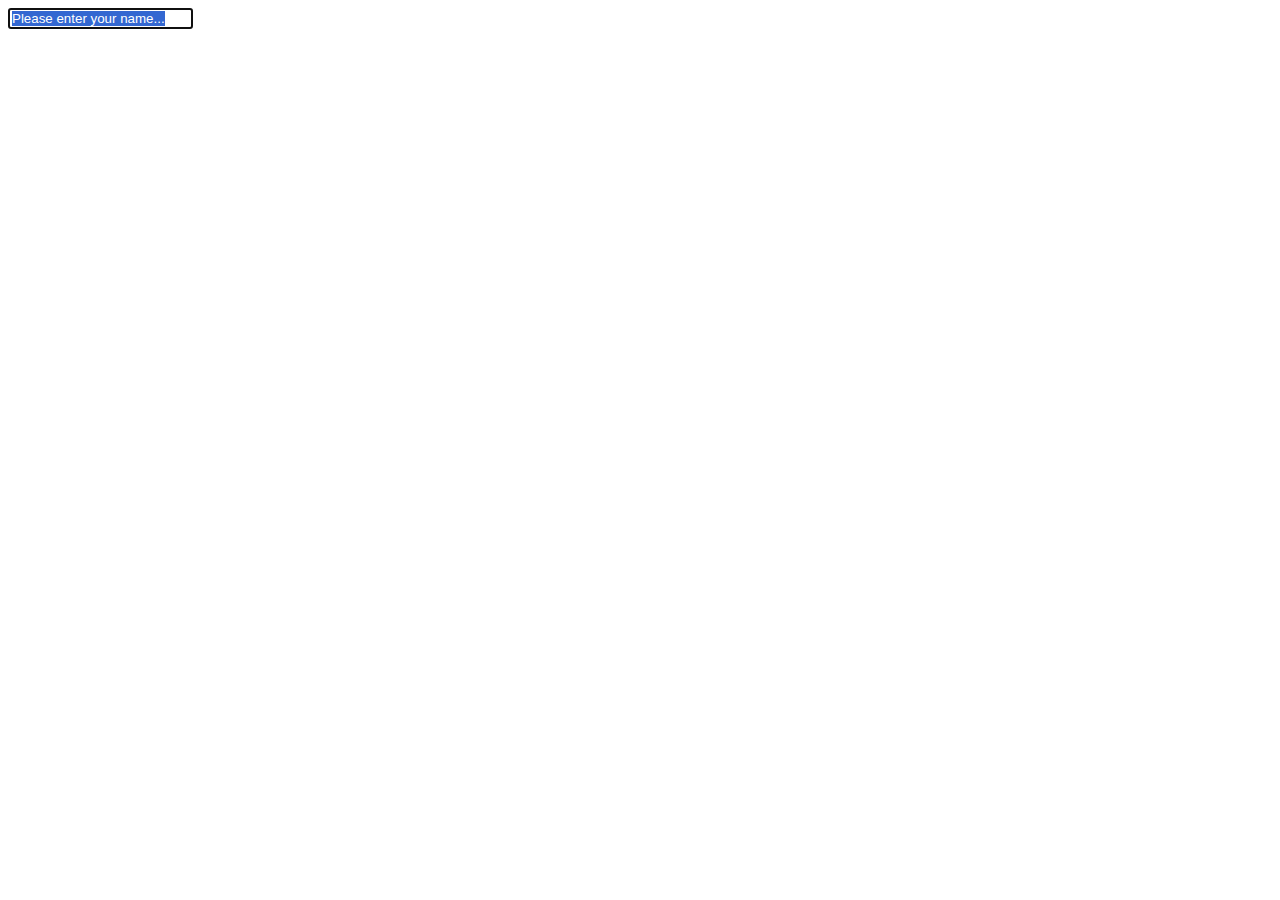
<file: templates/index.html>
<script>
    function get_username() {
        if (document.cookie.length==0) {
            return false;
        } else {
            return document.cookie.split("=")[1]
        }        
    }
    function setUsernameAndReload(){
        username = document.getElementById('username').value;
        document.cookie = "username="+username;
    }
    window.onload = function get_body() {
        var username = get_username();
        var body = document.getElementsByTagName('body')[0];
        if (username) {
            body.insertAdjacentHTML('afterbegin', `
            <form action='/game' method='post'">
                <input type="text" name="game_name" value="Please enter a room name..." autofocus=True onfocus="this.select()">
                <input type="hidden" name="username" value="`+username+`">
            </form>
            `)
            // document.getElementById('username').focus();
        } else {
            body.insertAdjacentHTML('afterbegin', `
            <form onsubmit="setUsernameAndReload()">
                <input type="text" id="username" value="Please enter your name..." onfocus="this.select()">
            </form>
            `)
            document.getElementById('username').focus();
        }
    }
</script>

<body>
</body>
</file>
